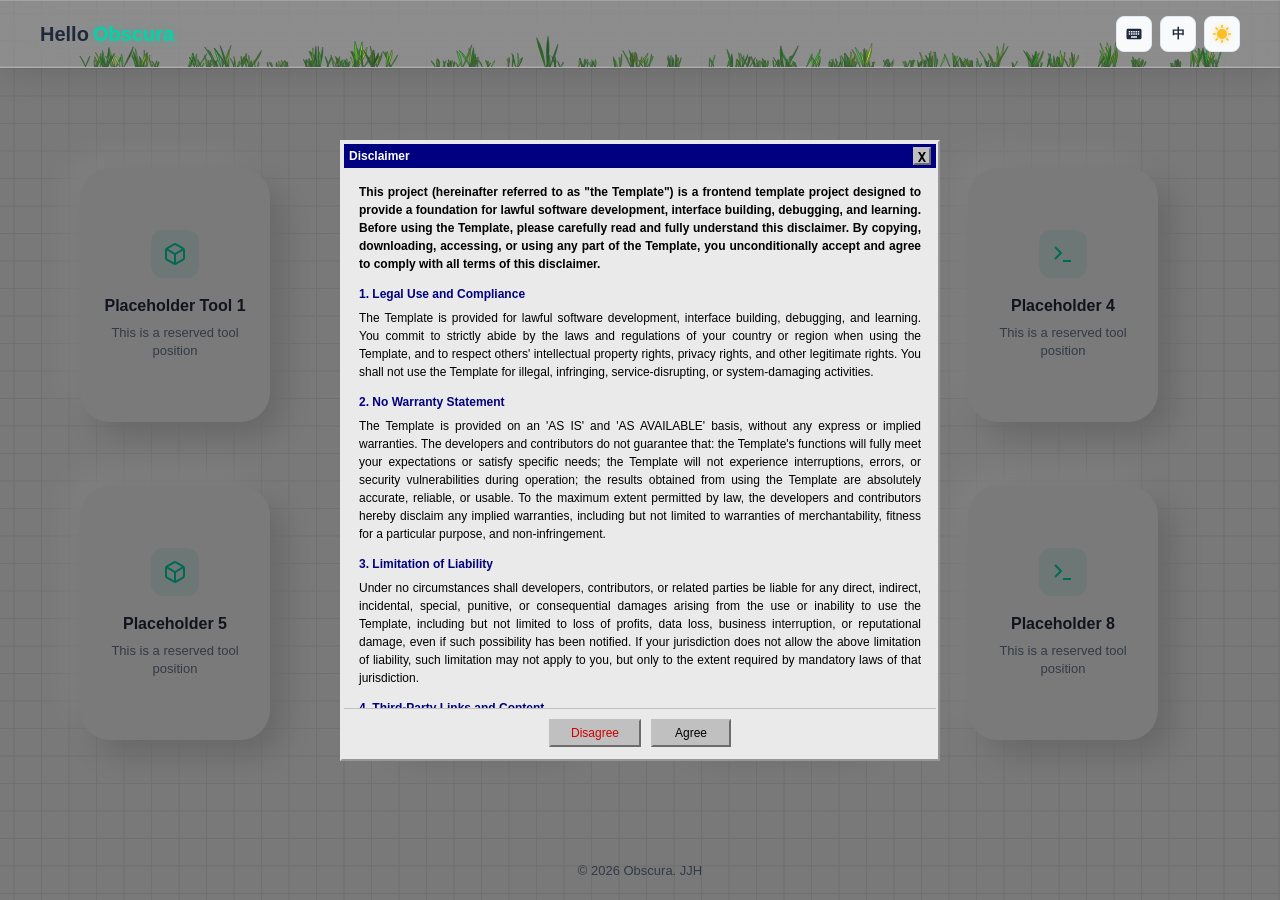
<file: index.html>
<!DOCTYPE html>
<html lang="zh-CN">
<head>
    <meta charset="UTF-8">
    <meta name="viewport" content="width=device-width, initial-scale=1.0">
    <title data-i18n="site.title">Obscura - 前端模板</title>
    <link rel="stylesheet" href="assets/css/style.css">

</head>
<body>
    <header>
        <div class="header-bg"></div>
        <div class="container">
            <a href="/" class="logo hero-title">
                <span class="hero-word hero-word-hello">Hello</span>
                <span class="hero-word hero-word-obscura accent">Obscura</span>
            </a>
            <div class="header-actions">
                <button class="vk-btn" id="vkBtn" data-i18n-title="header.virtualKeyboard">
                    <svg viewBox="0 0 24 24" width="18" height="18" fill="currentColor">
                        <path d="M20 5H4c-1.1 0-1.99.9-1.99 2L2 17c0 1.1.9 2 2 2h16c1.1 0 2-.9 2-2V7c0-1.1-.9-2-2-2zm-9 3h2v2h-2V8zm0 3h2v2h-2v-2zM8 8h2v2H8V8zm0 3h2v2H8v-2zm-1 2H5v-2h2v2zm0-3H5V8h2v2zm9 7H8v-2h8v2zm0-4h-2v-2h2v2zm0-3h-2V8h2v2zm3 3h-2v-2h2v2zm0-3h-2V8h2v2z"/>
                    </svg>
                </button>
                <button class="lang-btn" id="langBtn" data-i18n-title="header.switchLang">
                    <span class="lang-text">EN</span>
                </button>
                <button class="theme-btn" id="themeBtn" data-i18n-title="header.switchTheme">
                    <svg class="sun-icon" viewBox="0 0 24 24">
                        <circle cx="12" cy="12" r="6" fill="currentColor" stroke="none"></circle>
                        <line x1="12" y1="2" x2="12" y2="4"></line>
                        <line x1="12" y1="20" x2="12" y2="22"></line>
                        <line x1="4.93" y1="4.93" x2="6.34" y2="6.34"></line>
                        <line x1="17.66" y1="17.66" x2="19.07" y2="19.07"></line>
                        <line x1="2" y1="12" x2="4" y2="12"></line>
                        <line x1="20" y1="12" x2="22" y2="12"></line>
                        <line x1="6.34" y1="17.66" x2="4.93" y2="19.07"></line>
                        <line x1="17.66" y1="6.34" x2="19.07" y2="4.93"></line>
                    </svg>
                    <svg class="moon-icon is-hidden" viewBox="0 0 24 24" fill="currentColor">
                        <path d="M21 12.79A9 9 0 1 1 11.21 3 7 7 0 0 0 21 12.79z"></path>
                        <polygon points="18.5 2.5 19.5 5.5 22.5 6.5 19.5 7.5 18.5 10.5 17.5 7.5 14.5 6.5 17.5 5.5"></polygon>
                    </svg>
                </button>
            </div>
        </div>
    </header>

    <main>
        <section class="tools" id="tools">
        <div class="container">
            <div class="tools-grid">
                <!-- 占位工具 1 -->
                <div class="tool-card" data-tool="placeholder1">
                    <div class="icon">
                        <svg viewBox="0 0 24 24"><path d="M21 16V8a2 2 0 0 0-1-1.73l-7-4a2 2 0 0 0-2 0l-7 4A2 2 0 0 0 3 8v8a2 2 0 0 0 1 1.73l7 4a2 2 0 0 0 2 0l7-4A2 2 0 0 0 21 16z"></path><polyline points="3.27 6.96 12 12.01 20.73 6.96"></polyline><line x1="12" y1="22.08" x2="12" y2="12"></line></svg>
                    </div>
                    <div class="name" data-i18n="tools.placeholder1">占位工具 1</div>
                    <div class="desc" data-i18n="tools.placeholder1Desc">这是一个预留的工具位置</div>
                </div>
                <!-- 占位工具 2 -->
                <div class="tool-card" data-tool="placeholder2">
                    <div class="icon">
                        <svg viewBox="0 0 24 24"><path d="M9 22l3-3 3 3 3-3 3 3V10a9 9 0 0 0-18 0v12l3-3 3 3z"></path><path d="M10 10a2 2 0 1 1-4 0"></path><path d="M18 10a2 2 0 1 1-4 0"></path></svg>
                    </div>
                    <div class="name" data-i18n="tools.placeholder2">占位工具 2</div>
                    <div class="desc" data-i18n="tools.placeholder2Desc">这是一个预留的工具位置</div>
                </div>
                <!-- 占位工具 3 -->
                <div class="tool-card" data-tool="placeholder3">
                    <div class="icon">
                        <svg viewBox="0 0 24 24"><path d="M14.7 6.3a1 1 0 0 0 0 1.4l1.6 1.6a1 1 0 0 0 1.4 0l3.7-3.7a1 1 0 0 0 0-1.4l-1.6-1.6a1 1 0 0 0-1.4 0l-3.7 3.7zM4.3 9.3a1 1 0 0 1 0 1.4l6.3 6.3a1 1 0 0 1 0 1.4l-2.6 2.6a1 1 0 0 1-1.4 0L3 17.4a1 1 0 0 1 0-1.4l6.3-6.3a1 1 0 0 1 1.4 0l-2.6-2.6a1 1 0 0 1 0-1.4l2.6-2.6a1 1 0 0 1 1.4 0l6.3 6.3z"></path></svg>
                    </div>
                    <div class="name" data-i18n="tools.placeholder3">占位工具 3</div>
                    <div class="desc" data-i18n="tools.placeholder3Desc">这是一个预留的工具位置</div>
                </div>
                <!-- 图标4：终端 (Terminal) -->
                <div class="tool-card">
                    <div class="icon">
                        <svg viewBox="0 0 24 24"><polyline points="4 17 10 11 4 5"></polyline><line x1="12" y1="19" x2="20" y2="19"></line></svg>
                    </div>
                    <div class="name" data-i18n="tools.placeholder4">占位工具 4</div>
                    <div class="desc" data-i18n="tools.placeholder4Desc">这是一个预留的工具位置</div>
                </div>
                <!-- 图标1：魔方 (Cube) -->
                <div class="tool-card">
                    <div class="icon">
                        <svg viewBox="0 0 24 24"><path d="M21 16V8a2 2 0 0 0-1-1.73l-7-4a2 2 0 0 0-2 0l-7 4A2 2 0 0 0 3 8v8a2 2 0 0 0 1 1.73l7 4a2 2 0 0 0 2 0l7-4A2 2 0 0 0 21 16z"></path><polyline points="3.27 6.96 12 12.01 20.73 6.96"></polyline><line x1="12" y1="22.08" x2="12" y2="12"></line></svg>
                    </div>
                    <div class="name" data-i18n="tools.placeholder5">占位工具 5</div>
                    <div class="desc" data-i18n="tools.placeholder5Desc">这是一个预留的工具位置</div>
                </div>
                <!-- 图标2：幽灵 (Ghost) -->
                <div class="tool-card">
                    <div class="icon">
                        <svg viewBox="0 0 24 24"><path d="M9 22l3-3 3 3 3-3 3 3V10a9 9 0 0 0-18 0v12l3-3 3 3z"></path><path d="M10 10a2 2 0 1 1-4 0"></path><path d="M18 10a2 2 0 1 1-4 0"></path></svg>
                    </div>
                    <div class="name" data-i18n="tools.placeholder6">占位工具 6</div>
                    <div class="desc" data-i18n="tools.placeholder6Desc">这是一个预留的工具位置</div>
                </div>
                <!-- 图标3：图层 (Layers) -->
                <div class="tool-card">
                    <div class="icon">
                        <svg viewBox="0 0 24 24"><polygon points="12 2 2 7 12 12 22 7 12 2"></polygon><polyline points="2 17 12 22 22 17"></polyline><polyline points="2 12 12 17 22 12"></polyline></svg>
                    </div>
                    <div class="name" data-i18n="tools.placeholder7">占位工具 7</div>
                    <div class="desc" data-i18n="tools.placeholder7Desc">这是一个预留的工具位置</div>
                </div>
                <!-- 图标1：魔方 (Cube) -->
                <div class="tool-card">
                    <div class="icon">
                        <svg viewBox="0 0 24 24"><polyline points="4 17 10 11 4 5"></polyline><line x1="12" y1="19" x2="20" y2="19"></line></svg>
                    </div>
                    <div class="name" data-i18n="tools.placeholder8">占位工具 8</div>
                    <div class="desc" data-i18n="tools.placeholder8Desc">这是一个预留的工具位置</div>
                </div>
            </div>
        </div>
    </section>

    <!-- 工具页面容器 -->
    <div id="tool-container" class="is-hidden">
        <div id="tool-content"></div>
    </div>
    </main>


    <footer>
        <div class="container">
            <p data-i18n="site.copyright">© 2026 Obscura. JJH</p>
        </div>
    </footer>

    <!-- Placeholder Modal -->
    <div class="dev-modal-overlay" id="devModalOverlay">
        <div class="dev-modal" role="dialog" aria-modal="true" aria-labelledby="devModalTitle">
            <div class="dev-modal-header">
                <div class="mac-controls">
              <span class="mac-control-red"></span>
              <span class="mac-control-yellow"></span>
            </div>
                <span class="dev-modal-title" id="devModalTitle" data-i18n="modal.title">提示</span>
                <button class="dev-modal-close-btn dev-modal-close" aria-label="Close" data-i18n-aria-label="common.close">X</button>
            </div>
            <div class="dev-modal-body" data-i18n="modal.body">
                此功能正在开发中，敬请期待！
            </div>
            <div class="dev-modal-footer">
                <button class="dev-modal-ok-btn dev-modal-close" data-i18n="modal.ok">确定</button>
            </div>
        </div>
    </div>

    <!-- Disclaimer Modal -->
    <div class="disclaimer-modal-overlay" id="disclaimerModalOverlay">
        <div class="disclaimer-modal" role="dialog" aria-modal="true" aria-labelledby="disclaimerModalTitle">
            <div class="disclaimer-modal-header">
                <div class="mac-controls">
                    <span class="mac-control-red"></span>
                    <span class="mac-control-yellow"></span>
                    <span class="mac-control-green"></span>
                </div>
                <span class="disclaimer-modal-title" id="disclaimerModalTitle" data-i18n="disclaimer.title">免责声明</span>
                <button class="disclaimer-modal-close-btn" id="disclaimerCloseX" aria-label="Close" data-i18n-aria-label="common.close">X</button>
            </div>
            <div class="disclaimer-modal-body">
                <p class="intro" data-i18n="disclaimer.intro"></p>
                <h3 data-i18n="disclaimer.legalTitle"></h3>
                <p data-i18n="disclaimer.legalContent"></p>
                <h3 data-i18n="disclaimer.noWarrantyTitle"></h3>
                <p data-i18n="disclaimer.noWarrantyContent"></p>
                <h3 data-i18n="disclaimer.liabilityTitle"></h3>
                <p data-i18n="disclaimer.liabilityContent"></p>
                <h3 data-i18n="disclaimer.thirdPartyTitle"></h3>
                <p data-i18n="disclaimer.thirdPartyContent"></p>
                <h3 data-i18n="disclaimer.ipTitle"></h3>
                <p data-i18n="disclaimer.ipContent"></p>
                <h3 data-i18n="disclaimer.obligationTitle"></h3>
                <p data-i18n="disclaimer.obligationContent"></p>
                <h3 data-i18n="disclaimer.modifyTitle"></h3>
                <p data-i18n="disclaimer.modifyContent"></p>
                <h3 data-i18n="disclaimer.otherTitle"></h3>
                <p data-i18n="disclaimer.otherContent"></p>
                <p class="special-note" data-i18n="disclaimer.specialNote"></p>
            </div>
            <div class="disclaimer-modal-footer">
                <button class="disclaimer-modal-btn disagree" id="disclaimerDisagree" data-i18n="disclaimer.disagree">不同意</button>
                <button class="disclaimer-modal-btn agree" id="disclaimerAgree" data-i18n="disclaimer.agree">同意</button>
            </div>
        </div>
    </div>

    <script type="module" crossorigin="anonymous" src="assets/js/pages/index.js"></script>
</body>
</html>
</file>
<file: assets/css/style.css>
@import 'common/variables.css';
@import 'common/base.css';
@import 'common/animations.css';
@import 'layout/layout.css';
@import 'components/components.css';
@import 'components/modal.css';
@import 'components/virtual-keyboard-mac.css';
@import 'components/virtual-keyboard-win.css';
@import 'components/standee.css';

@import 'pages/index.css';
@import 'pages/placeholders.css';
</file>
